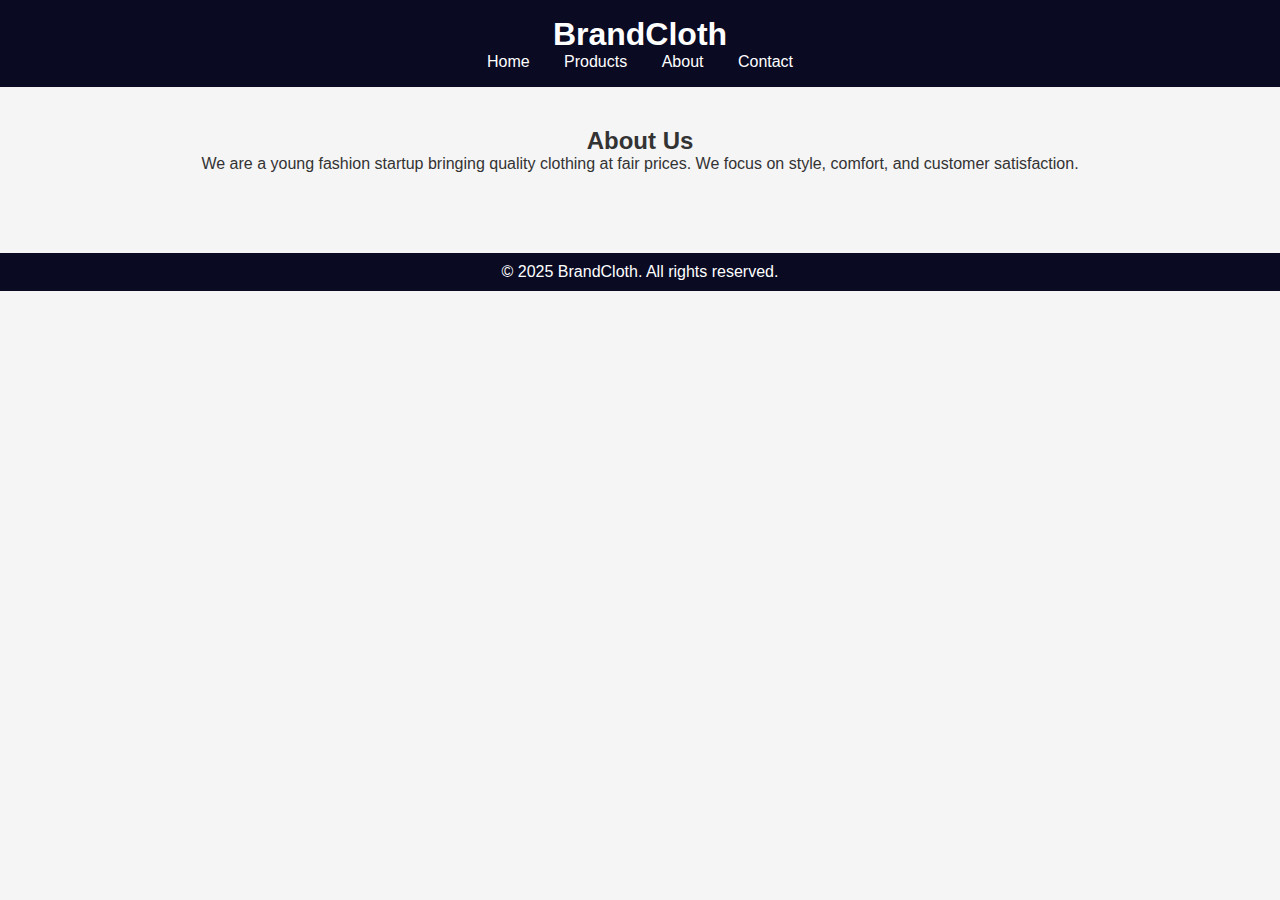
<file: about.html>
<!DOCTYPE html>
<html>
<head>
  <meta charset="UTF-8">
  <title>About – BrandCloth</title>
  <link rel="stylesheet" href="style.css">
</head>
<body>
  <header>
    <h1>BrandCloth</h1>
    <nav>
      <a href="index.html">Home</a>
      <a href="products.html">Products</a>
      <a href="about.html">About</a>
      <a href="contact.html">Contact</a>
    </nav>
  </header>

  <section class="about">
    <h2>About Us</h2>
    <p>We are a young fashion startup bringing quality clothing at fair prices. We focus on style, comfort, and customer satisfaction.</p>
  </section>

  <footer>
    <p>© 2025 BrandCloth. All rights reserved.</p>
  </footer>
</body>
</html>
</file>
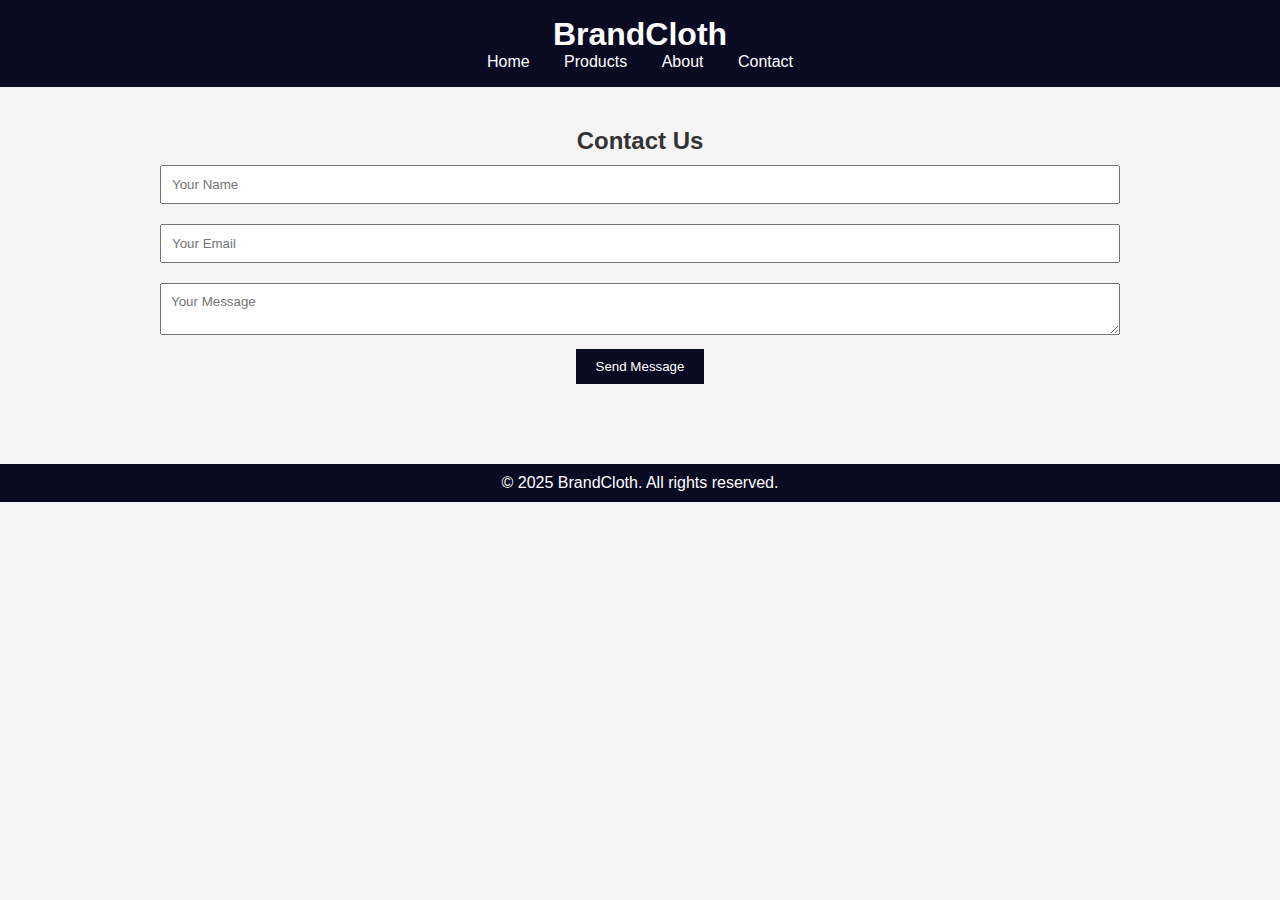
<file: contact.html>
<!DOCTYPE html>
<html>
<head>
  <meta charset="UTF-8">
  <title>Contact – BrandCloth</title>
  <link rel="stylesheet" href="style.css">
</head>
<body>
  <header>
    <h1>BrandCloth</h1>
    <nav>
      <a href="index.html">Home</a>
      <a href="products.html">Products</a>
      <a href="about.html">About</a>
      <a href="contact.html">Contact</a>
    </nav>
  </header>

  <section class="contact">
    <h2>Contact Us</h2>
    <form>
      <input type="text" placeholder="Your Name" required /><br />
      <input type="email" placeholder="Your Email" required /><br />
      <textarea placeholder="Your Message" required></textarea><br />
      <button type="submit">Send Message</button>
    </form>
  </section>

  <footer>
    <p>© 2025 BrandCloth. All rights reserved.</p>
  </footer>
</body>
</html>
</file>
<file: style.css>
* {
  margin: 0;
  padding: 0;
  font-family: Arial, sans-serif;
  box-sizing: border-box;
}
body {
  background: #f5f5f5;
  color: #333;
}
header {
  background: #0a0a23;
  color: #fff;
  padding: 1rem;
  text-align: center;
}
nav a {
  color: #fff;
  margin: 0 15px;
  text-decoration: none;
}
.hero {
  background: url('images/banner.jpg') no-repeat center;
  background-size: cover;
  padding: 80px;
  text-align: center;
  color: white;
}
.btn {
  display: inline-block;
  padding: 10px 20px;
  background: #0a0a23;
  color: #fff;
  text-decoration: none;
  margin-top: 20px;
}
.products {
  padding: 40px;
  text-align: center;
}
.product-list {
  display: flex;
  justify-content: center;
  flex-wrap: wrap;
  gap: 20px;
}
.product-card {
  background: white;
  border-radius: 8px;
  padding: 15px;
  width: 200px;
  box-shadow: 0 2px 5px rgba(0,0,0,0.1);
}
.product-card img {
  width: 100%;
  height: 200px;
  object-fit: cover;
}
footer {
  background: #0a0a23;
  color: white;
  text-align: center;
  padding: 10px;
  margin-top: 40px;
}
.about, .contact {
  padding: 40px;
  text-align: center;
}
form input, form textarea {
  width: 80%;
  margin: 10px 0;
  padding: 10px;
}
button {
  background: #0a0a23;
  color: white;
  padding: 10px 20px;
  border: none;
}
</file>
